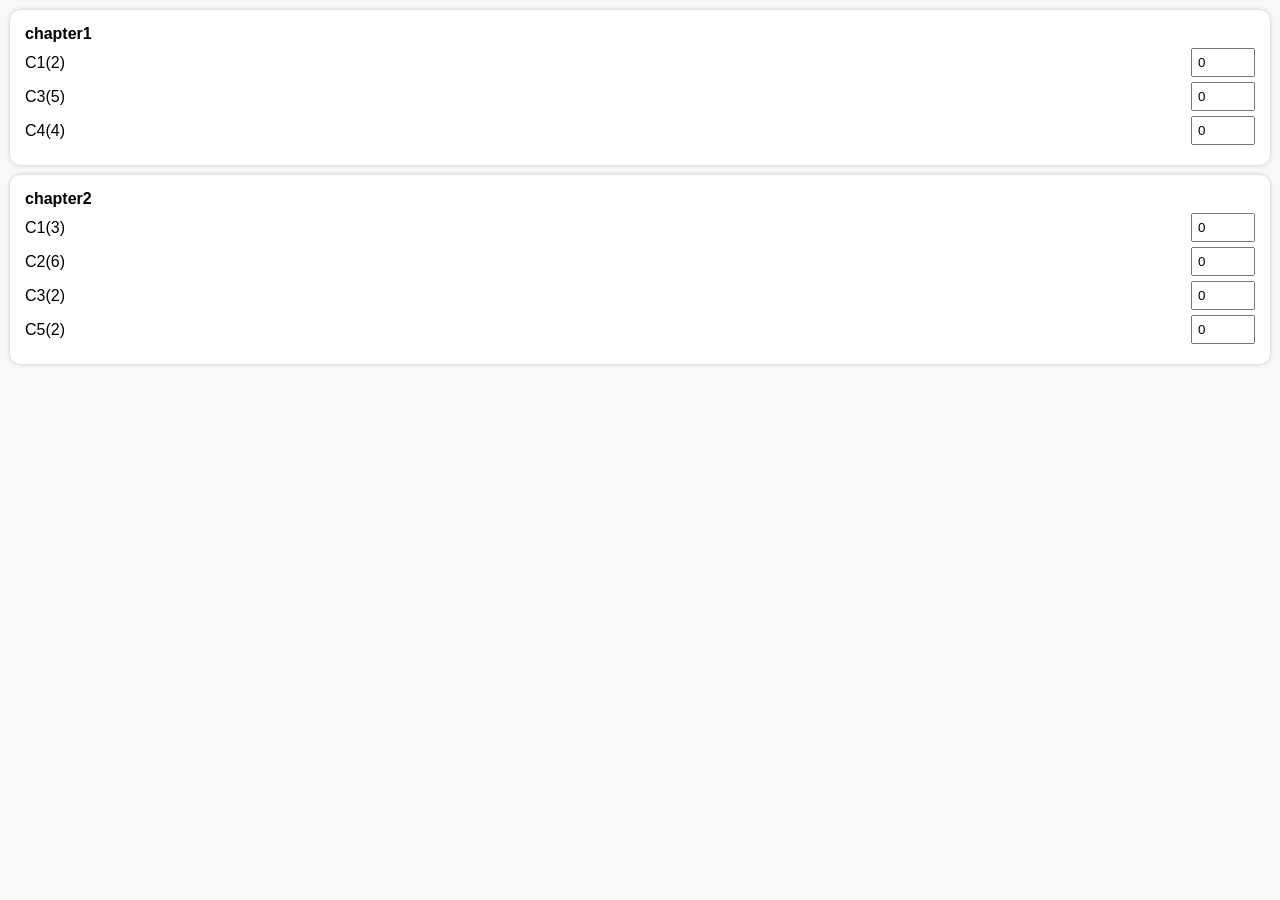
<file: OldIndex.html>
<!DOCTYPE html>
<html lang="en">
  <head>
    <meta charset="UTF-8" />
    <meta name="viewport" content="width=device-width, initial-scale=1.0" />
    <title>Chapter List</title>
    <style>
      body {
        font-family: Arial, sans-serif;
        margin: 0;
        padding: 0;
        background-color: #f8f9fa;
      }
      .container {
        padding: 10px;
      }
      .chapter-box {
        background: #fff;
        padding: 15px;
        margin-bottom: 10px;
        border-radius: 10px;
        box-shadow: 0 0 5px rgba(0, 0, 0, 0.2);
        overflow-x: auto;
      }
      .chapter-title {
        font-size: 16px;
        font-weight: bold;
        margin-bottom: 5px;
      }
      .c-item {
        display: flex;
        align-items: center;
        justify-content: space-between;
        margin: 5px 0;
      }
      input[type="number"] {
        width: 50px;
        padding: 5px;
      }
    </style>
  </head>
  <body>
    <div class="container" id="chapterContainer"></div>
    <script>
      const data = {
        Class1: {
          English1: {
            chapter1: { C1: 2, C3: 5, C4: 4 },
            chapter2: { C1: 3, C2: 6, C3: 2, C5: 2 },
          },
        },
      };

      const chapterContainer = document.getElementById("chapterContainer");
      const chapters = data.Class1.English1;

      Object.keys(chapters).forEach((chapter) => {
        let chapterBox = document.createElement("div");
        chapterBox.classList.add("chapter-box");

        let title = document.createElement("div");
        title.classList.add("chapter-title");
        title.innerText = chapter;
        chapterBox.appendChild(title);

        Object.entries(chapters[chapter]).forEach(([key, value]) => {
          let item = document.createElement("div");
          item.classList.add("c-item");

          let label = document.createElement("label");
          label.innerText = `${key}(${value})`;

          let input = document.createElement("input");
          input.type = "number";
          input.max = value;
          input.min = 0;
          input.value = 0;

          item.appendChild(label);
          item.appendChild(input);
          chapterBox.appendChild(item);
        });
        chapterContainer.appendChild(chapterBox);
      });
    </script>
  </body>
</html>
</file>
